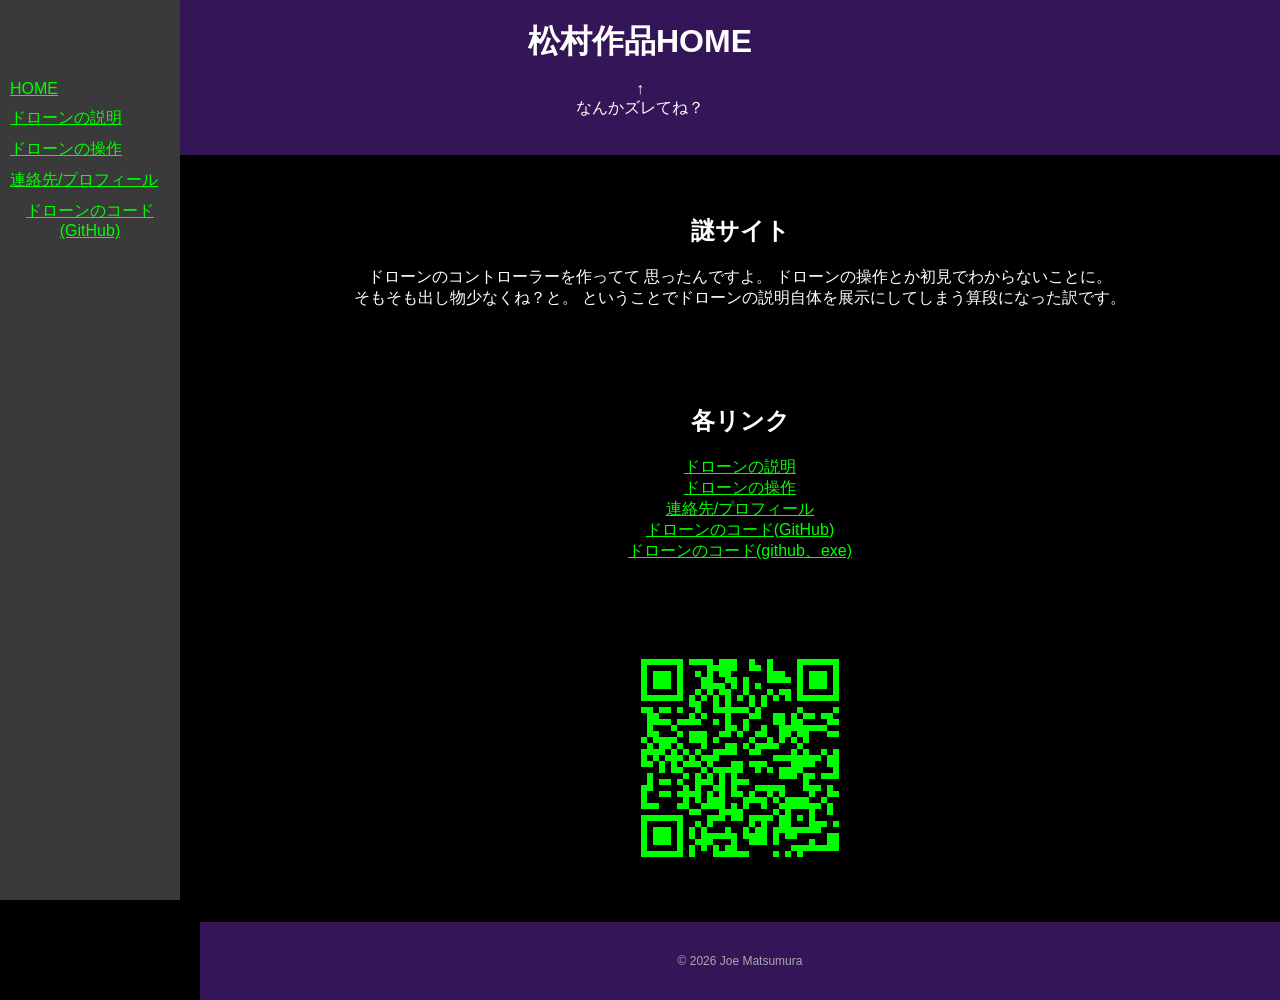
<file: index.html>
<!DOCTYPE html>
<html lang="ja">

<head>
    <meta charset="UTF-8">
    <meta name="robots" content="noindex, nofollow">
    <meta name="viewport" content="width=device-width, initial-scale=1.0">

    <title>松村作品HOME</title>

    <link rel="stylesheet" href="style.css">
    <script src="script.js" defer></script>
</head>

<body>

    <header>

        <h1>
            <a href="index.html">松村作品HOME</a>
        </h1>
        <p>↑<br>なんかズレてね？</p>

        <button
            class="hamburger"
            aria-label="メニューを表示"
            aria-expanded="false"
            aria-controls="nav-menu">
            <span></span>
            <span></span>
            <span></span>
        </button>

    </header>


    <nav id="nav-menu">
        <a href="index.html">HOME</a>
        <a href="drone_exp.html">ドローンの説明</a>
        <a href="drone_ctr.html">ドローンの操作</a>
        <a href="about.html">連絡先/プロフィール</a>
        <a href="https://github.com/joooooeworks-creator/TelloControl" target="_blank">ドローンのコード(GitHub)</a>
    </nav>


    <main>

        <section>
            <h2>謎サイト</h2>

            <p>
                ドローンのコントローラーを作ってて<br class="spbr">
               思ったんですよ。<br class="spbr">
                ドローンの操作とか初見でわからないことに。<br>
                そもそも出し物少なくね？と。<br class="spbr">
                ということでドローンの説明自体を<br class="spbr">展示にしてしまう算段になった訳です。
            </p>
        </section>


        <section>
            <h2>各リンク</h2>

            <p>
                <a href="drone_exp.html">ドローンの説明</a><br>
                <a href="drone_ctr.html">ドローンの操作</a><br>
                <a href="about.html">連絡先/プロフィール</a><br>
                <a href="https://github.com/joooooeworks-creator/TelloControl" target="_blank">ドローンのコード(GitHub)</a><br>
                <a href="https://github.com/joooooeworks-creator/TelloControl/releases/tag/v0.1.0" target="_blank">ドローンのコード(github、exe)</a>
            </p>
        </section>
        <section>
            <img src="images/QR_466505.png" alt="QRコード">
        </section>

    </main>


    <footer>
        <p>&copy; 2026 Joe Matsumura</p>
    </footer>

</body>

</html>
</file>
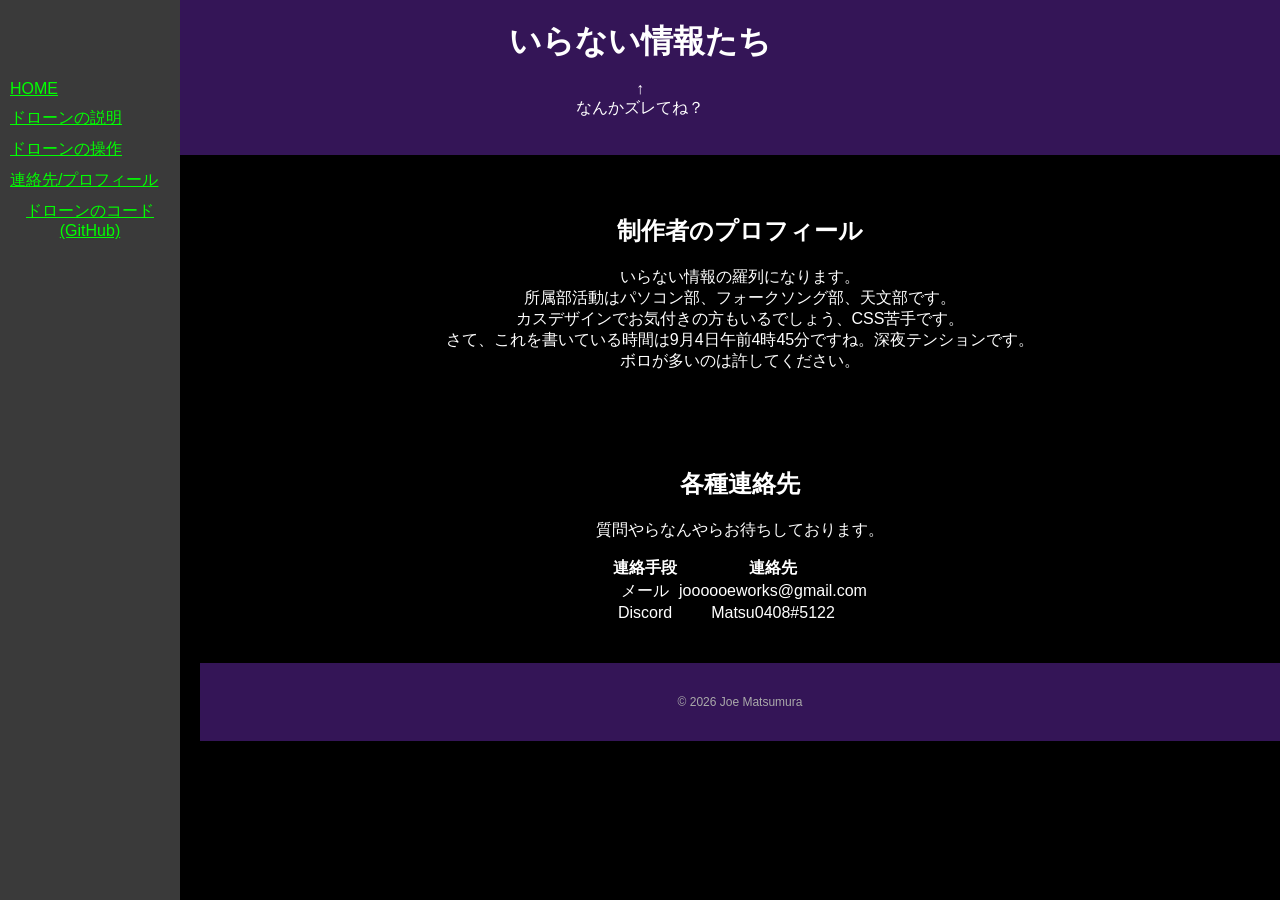
<file: about.html>
<!DOCTYPE html>
<html lang="ja">

<head>
    <meta charset="UTF-8">
    <meta name="robots" content="noindex, nofollow">
    <meta name="viewport" content="width=device-width, initial-scale=1.0">

    <title>雑多な情報</title>

    <link rel="stylesheet" href="style.css">
    <script src="script.js" defer></script>
</head>

<body>

    <header>

        <h1>
            <a href="index.html">いらない情報たち</a>
        </h1>
        <p>↑<br>なんかズレてね？</p>

        <button
            class="hamburger"
            aria-label="メニューを表示"
            aria-expanded="false"
            aria-controls="nav-menu">
            <span></span>
            <span></span>
            <span></span>
        </button>

    </header>


    <nav id="nav-menu">
        <a href="index.html">HOME</a>
        <a href="drone_exp.html">ドローンの説明</a>
        <a href="drone_ctr.html">ドローンの操作</a>
        <a href="about.html">連絡先/プロフィール</a>
        <a href="https://github.com/joooooeworks-creator/TelloControl" target="_blank">ドローンのコード(GitHub)</a>
    </nav>

    <main>
        <section>
            <h2>制作者のプロフィール</h2>
            <p>いらない情報の羅列になります。<br>
            所属部活動はパソコン部、フォークソング部、天文部です。<br>
            カスデザインでお気付きの方もいるでしょう、CSS苦手です。<br>
            さて、これを書いている時間は9月4日午前4時45分ですね。深夜テンションです。<br>
            ボロが多いのは許してください。
            </p>
        </section>
        <section>
            <h2>各種連絡先</h2>
            <p>質問やらなんやらお待ちしております。</p>
            <table>
                <tr>
                    <th>連絡手段</th>
                    <th>連絡先</th>
                </tr>
                <tr>
                    <td>メール</td>
                    <td>joooooeworks@gmail.com</td>
                </tr>
                <tr>
                    <td>Discord</td>
                    <td>Matsu0408#5122</td>
                </tr>
            </table>
        </section>
    </main>
    <footer>
        <p>&copy; 2026 Joe Matsumura</p>
    </footer>

</body>

</html>
</file>
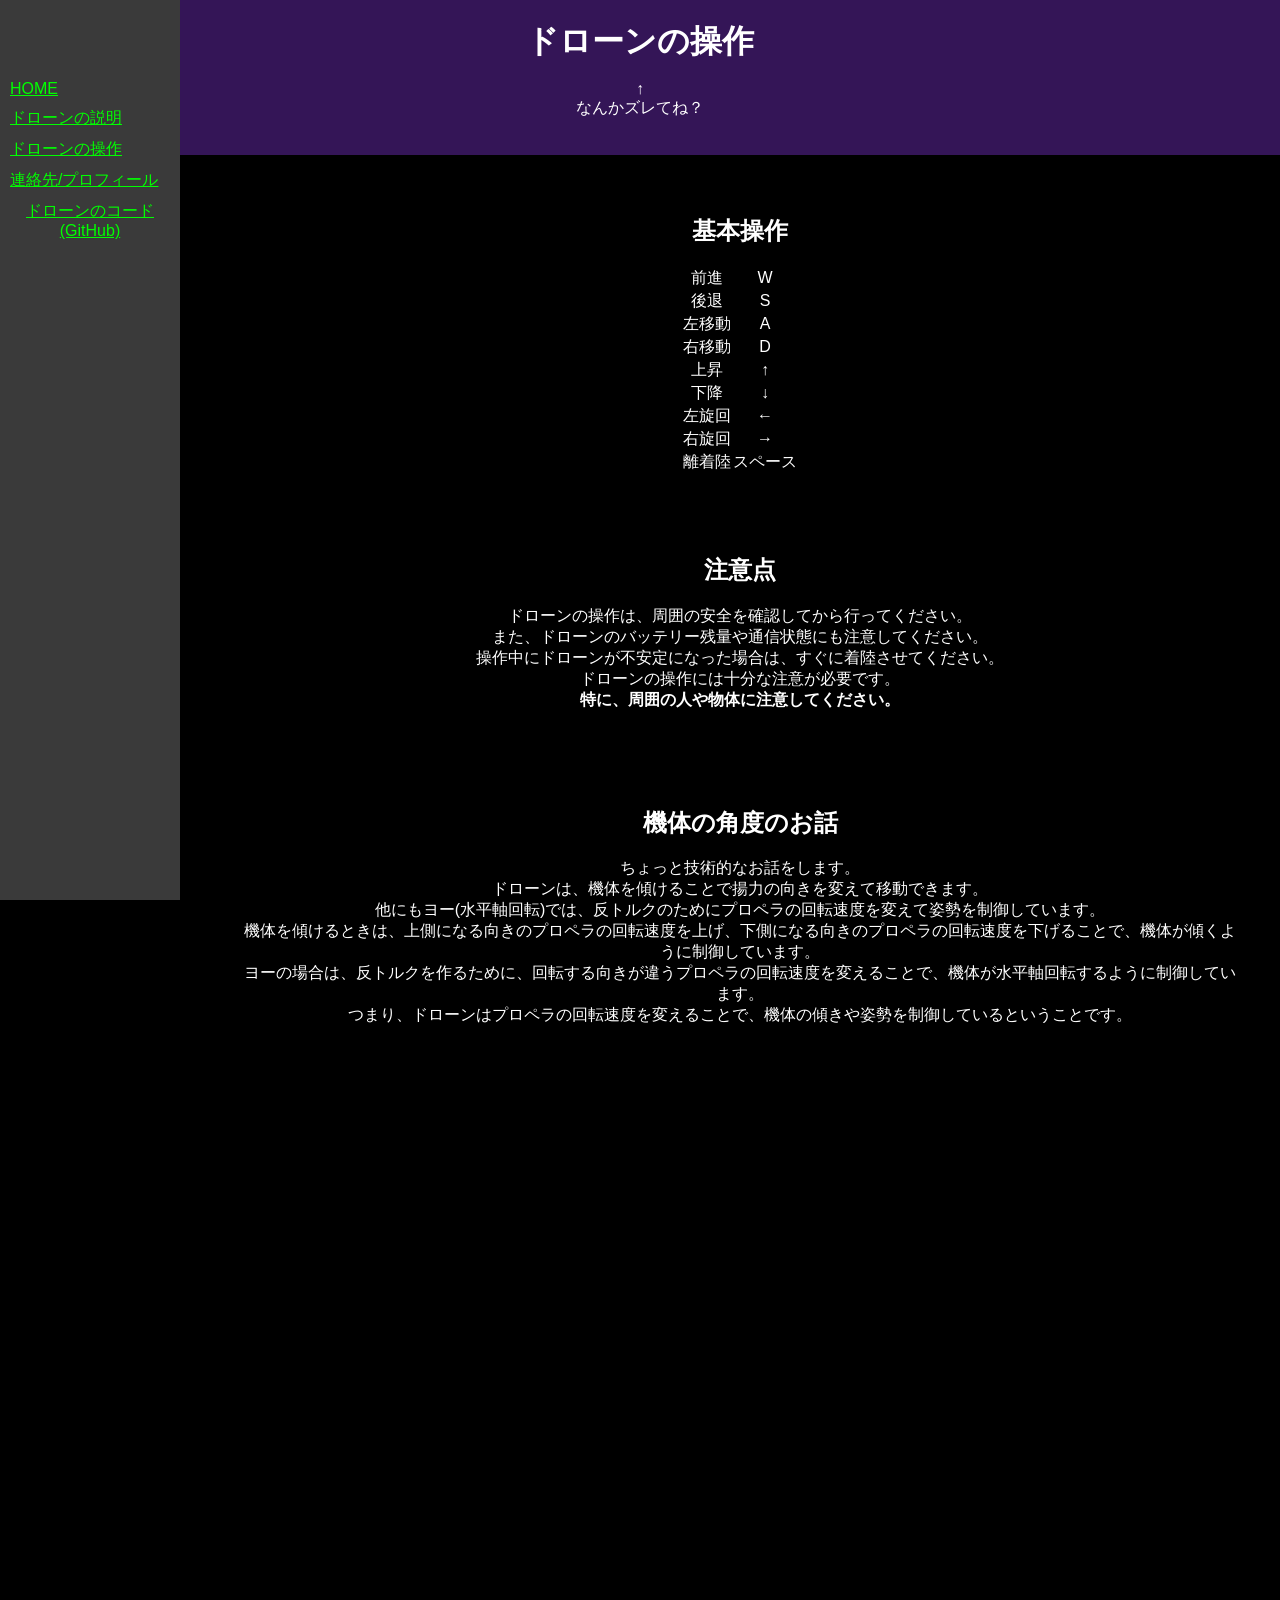
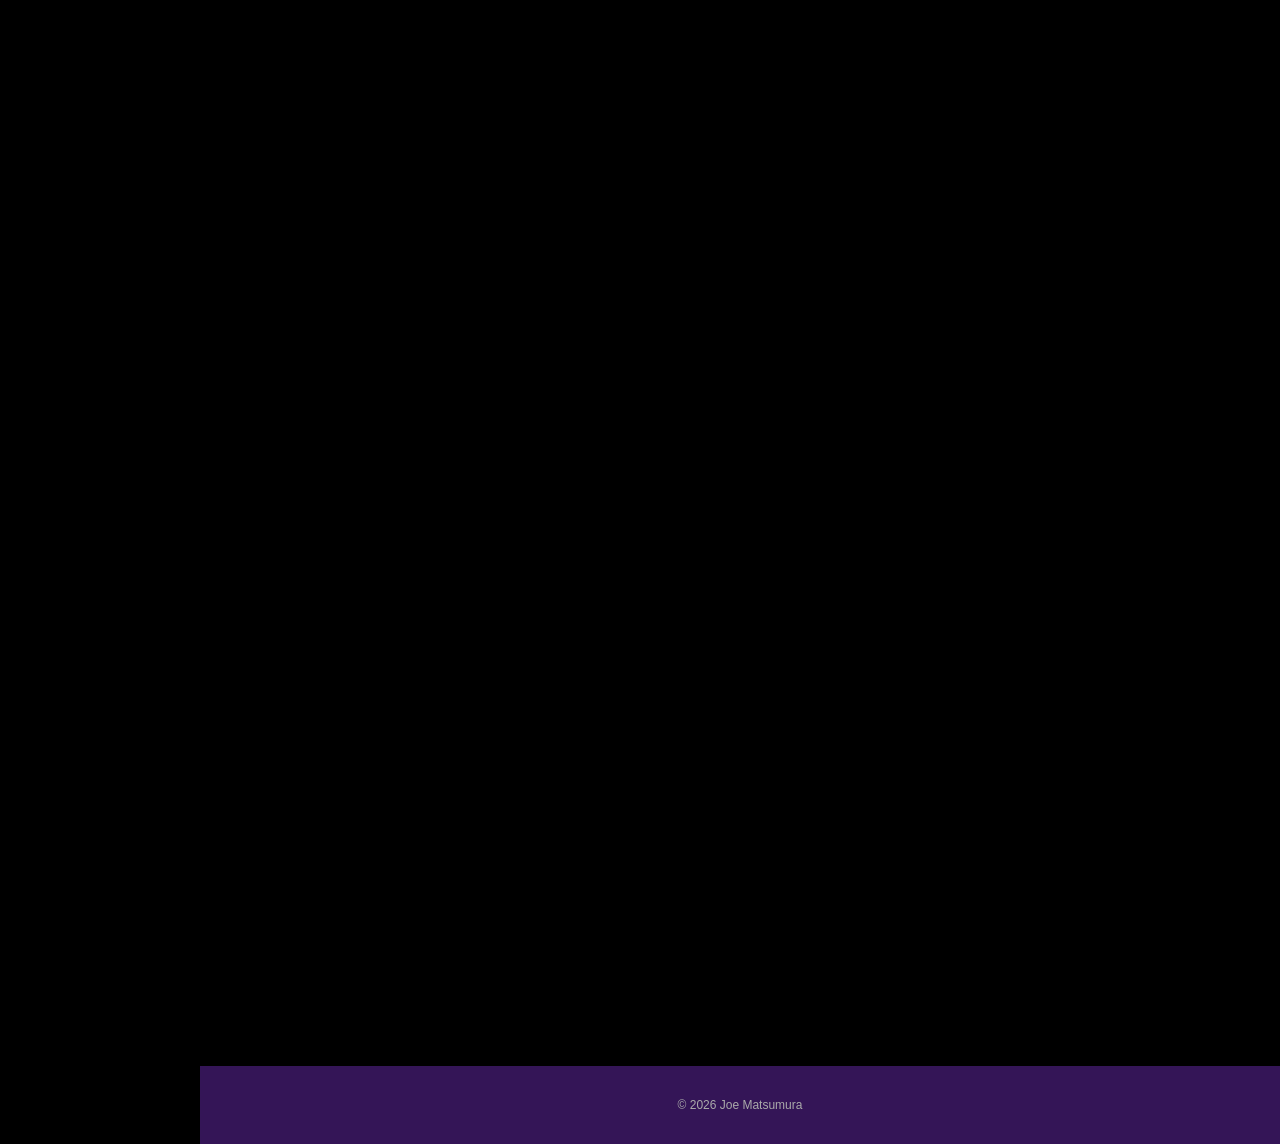
<file: drone_ctr.html>
<!DOCTYPE html>
<html lang="ja">

<head>
    <meta charset="UTF-8">
    <meta name="robots" content="noindex, nofollow">
    <meta name="viewport" content="width=device-width, initial-scale=1.0">

    <title>ドローンの操作</title>

    <link rel="stylesheet" href="style.css">
    <script src="script.js" defer></script>
</head>

<body>

    <header>

        <h1>
            <a href="index.html">ドローンの操作</a>
        </h1>
        <p>↑<br>なんかズレてね？</p>

        <button
            class="hamburger"
            aria-label="メニューを表示"
            aria-expanded="false"
            aria-controls="nav-menu">
            <span></span>
            <span></span>
            <span></span>
        </button>

    </header>


    <nav id="nav-menu">
        <a href="index.html">HOME</a>
        <a href="drone_exp.html">ドローンの説明</a>
        <a href="drone_ctr.html">ドローンの操作</a>
        <a href="about.html">連絡先/プロフィール</a>
        <a href="https://github.com/joooooeworks-creator/TelloControl" target="_blank">ドローンのコード(GitHub)</a>
    </nav>

    <main>
        <section>
            <h2>基本操作</h2>
            <table>
                <tr>
                    <td>前進</td>
                    <td>W</td>
                </tr>
                <tr>
                    <td>後退</td>
                    <td>S</td>
                </tr>
                <tr>
                    <td>左移動</td>
                    <td>A</td>
                </tr>
                <tr>
                    <td>右移動</td>
                    <td>D</td>
                </tr>
                <tr>
                    <td>上昇</td>
                    <td>↑</td>
                </tr>
                <tr>
                    <td>下降</td>
                    <td>↓</td>
                </tr>
                <tr>
                    <td>左旋回</td>
                    <td>←</td>
                </tr>
                <tr>
                    <td>右旋回</td>
                    <td>→</td>
                </tr>
                <tr>
                    <td>離着陸</td>
                    <td>スペース</td>
                </tr>
            </table>
        </section>
        <section>
            <h2>注意点</h2>
            <p>
                ドローンの操作は、周囲の安全を確認してから行ってください。<br>
                また、ドローンのバッテリー残量や通信状態にも注意してください。<br>
                操作中にドローンが不安定になった場合は、すぐに着陸させてください。<br>
                ドローンの操作には十分な注意が必要です。<br>
                <b>特に、周囲の人や物体に注意してください。</b>
            </p>
        </section>
        <section>
            <h2>機体の角度のお話</h2>
            <p>ちょっと技術的なお話をします。<br>
            ドローンは、機体を傾けることで揚力の向きを変えて移動できます。<br>
            他にもヨー(水平軸回転)では、反トルクのためにプロペラの回転速度を変えて姿勢を制御しています。<br>
            機体を傾けるときは、上側になる向きのプロペラの回転速度を上げ、下側になる向きのプロペラの回転速度を下げることで、機体が傾くように制御しています。<br>
            ヨーの場合は、反トルクを作るために、回転する向きが違うプロペラの回転速度を変えることで、機体が水平軸回転するように制御しています。<br>
            つまり、ドローンはプロペラの回転速度を変えることで、機体の傾きや姿勢を制御しているということです。
            </p>
        </section>
        <section>
            <h2>ピッチとロール</h2>
            <p>ピッチとは、ドローンの前後の傾きのことを指します。<br>
            ピッチを調整することで、ドローンの前進や後退の速度を制御することができます。<br>
            ピッチの調整は、ドローンの安定飛行にとって非常に重要です。<br>
            このドローンで言うロールとは、ドローンの左右の傾きのことを指します。<br>
            ロールを調整することで、ドローンの左右の移動速度を制御することができます。<br>
            ロールの調整も、ドローンの安定飛行にとって非常に重要です。
            </p>
            <img src="images/pitch.png" alt="ピッチの説明画像">
        </section>
        <section>
            <h2>ヨー</h2>
            <p>ヨーとは、ドローンの水平軸回転のことを指します。<br>
            ヨーを調整することで、ドローンの方向転換を制御することができます。<br>
            ヨーの調整も、ドローンの安定飛行にとって非常に重要です。
            </p>
            <img src="images/yaw.png" alt="ヨーの説明画像">
        </section>
    </main>
    <footer>
        <p>&copy; 2026 Joe Matsumura</p>
    </footer>

</body>

</html>
</file>
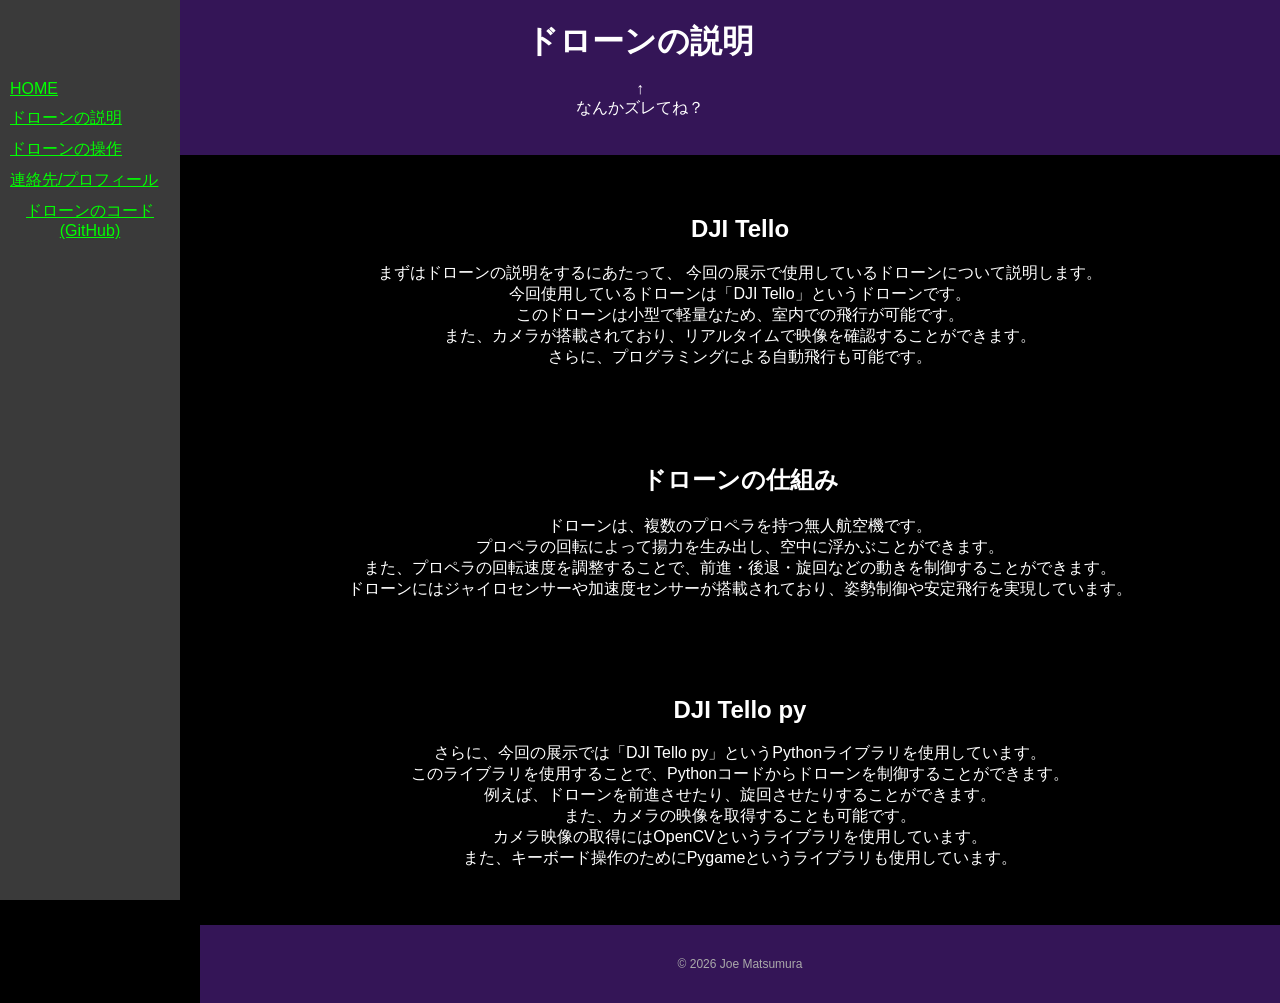
<file: drone_exp.html>
<!DOCTYPE html>
<html lang="ja">

<head>
    <meta charset="UTF-8">
    <meta name="robots" content="noindex, nofollow">
    <meta name="viewport" content="width=device-width, initial-scale=1.0">

    <title>ドローンの説明</title>

    <link rel="stylesheet" href="style.css">
    <script src="script.js" defer></script>
</head>

<body>

    <header>

        <h1>
            <a href="index.html">ドローンの説明</a>
        </h1>
        <p>↑<br>なんかズレてね？</p>

        <button
            class="hamburger"
            aria-label="メニューを表示"
            aria-expanded="false"
            aria-controls="nav-menu">
            <span></span>
            <span></span>
            <span></span>
        </button>

    </header>


    <nav id="nav-menu">
        <a href="index.html">HOME</a>
        <a href="drone_exp.html">ドローンの説明</a>
        <a href="drone_ctr.html">ドローンの操作</a>
        <a href="about.html">連絡先/プロフィール</a>
        <a href="https://github.com/joooooeworks-creator/TelloControl" target="_blank">ドローンのコード(GitHub)</a>
    </nav>

    <main>
        <section>
            <h2>DJI Tello</h2>
            <p>
                まずはドローンの説明をするにあたって、<br class="spbr">
                今回の展示で使用しているドローンについて説明します。<br>
                今回使用しているドローンは「DJI Tello」<br class="spbr">というドローンです。<br>
                このドローンは小型で軽量なため、<br class="spbr">室内での飛行が可能です。<br>
                また、カメラが搭載されており、リアルタイムで<br class="spbr">映像を確認することができます。<br>
                さらに、プログラミングによる自動飛行も可能です。
            </p>
        </section>
        <section>
            <h2>ドローンの仕組み</h2>
            <p>
                ドローンは、複数のプロペラを持つ無人航空機です。<br>
                プロペラの回転によって揚力を生み出し、空中に浮かぶことができます。<br>
                また、プロペラの回転速度を調整することで、前進・後退・旋回などの動きを制御することができます。<br>
                ドローンにはジャイロセンサーや加速度センサーが搭載されており、姿勢制御や安定飛行を実現しています。
            </p>
        </section>
        <section>
            <h2>DJI Tello py</h2>
            <p>
                さらに、今回の展示では「DJI Tello py」というPythonライブラリを使用しています。<br>
                このライブラリを使用することで、Pythonコードからドローンを制御することができます。<br>
                例えば、ドローンを前進させたり、旋回させたりすることができます。<br>
                また、カメラの映像を取得することも可能です。<br>
                カメラ映像の取得にはOpenCVというライブラリを使用しています。<br>
                また、キーボード操作のためにPygameというライブラリも使用しています。
            </p>
        </section>
    </main>


    <footer>
        <p>&copy; 2026 Joe Matsumura</p>
    </footer>

</body>

</html>
</file>
<file: style.css>
body {
    margin: 0;
    font-family: "Noto Sans JP", sans-serif;
    color: #fff;
    background-color: #000;
    text-align: center;
}

header {
    padding: 20px;
    background-color: #341557;
    position: relative;
}

header h1 {
    margin: 0;
}

header h1 a {
    color: inherit;
    text-decoration: none;
}

main {
    margin: 20px 20px 20px 220px;
}

footer {
    margin-left: 200px;
    padding: 20px;
    font-size: 12px;
    color: #aaa;
    background-color: #341557;
}

a {
    color: #0F0;
}

table {
    margin: 0 auto;
    border-collapse: collapse;
    justify-content: center;
}

img {
    max-width: 100%;
    height: auto;
}

/* =========================
   ハンバーガーボタン
========================= */

.hamburger {
    display: none;

    width: 40px;
    height: 40px;
    padding: 5px;

    border: none;
    background: transparent;

    cursor: pointer;

    flex-direction: column;
    justify-content: center;
    align-items: center;
    gap: 5px;

    position: absolute;
    left: 20px;
    top: 50%;
    transform: translateY(-50%);

    z-index: 1001;
}

.hamburger span {
    display: block;

    width: 28px;
    height: 3px;

    background: currentColor;
    border-radius: 2px;

    transition:
        transform 0.3s ease,
        opacity 0.3s ease;
}


/* =========================
   ナビゲーション
========================= */

/* PCでは画面左に常時表示 */

#nav-menu {
    position: fixed;

    left: 0;
    top: 0;

    width: 180px;
    height: 100vh;

    padding: 80px 10px 20px;

    display: flex;
    flex-direction: column;
    align-items: flex-start;
    gap: 10px;

    background-color: #3a3a3a;

    box-sizing: border-box;

    z-index: 1000;
}


/* =========================
   スマートフォン
========================= */

@media (max-width: 768px) {

    /* ハンバーガーを表示 */

    .hamburger {
        display: flex;
    }


    /* navを画面外に隠す */

    #nav-menu {
        display: flex;

        padding-top: 120px;

        transform: translateX(-100%);
        transition: transform 0.3s ease;
    }


    /* 開いた状態 */

    #nav-menu.open {
        transform: translateX(0);
    }


    /* ボタンを押したとき「×」にする */

    .hamburger.open span:nth-child(1) {
        transform: translateY(8px) rotate(45deg);
    }

    .hamburger.open span:nth-child(2) {
        opacity: 0;
    }

    .hamburger.open span:nth-child(3) {
        transform: translateY(-8px) rotate(-45deg);
    }


    /* スマホではnavのための余白をなくす */

    main {
        margin: 20px;
    }

    footer {
        margin-left: 0;
    }
}


/* =========================
   スマホ用改行
========================= */

.spbr {
    display: none;
}

@media (max-width: 768px) {

    .spbr {
        display: inline;
    }

    body {
        font-size: 80%;
    }
}


/* =========================
   section フェードイン
========================= */

section {
    opacity: 0;
    transform: translateY(30px);

    transition:
        opacity 0.8s ease,
        transform 0.8s ease;

    margin: 20px 0;
    padding: 20px;
}

section.is-visible {
    opacity: 1;
    transform: translateY(0);
}
</file>
